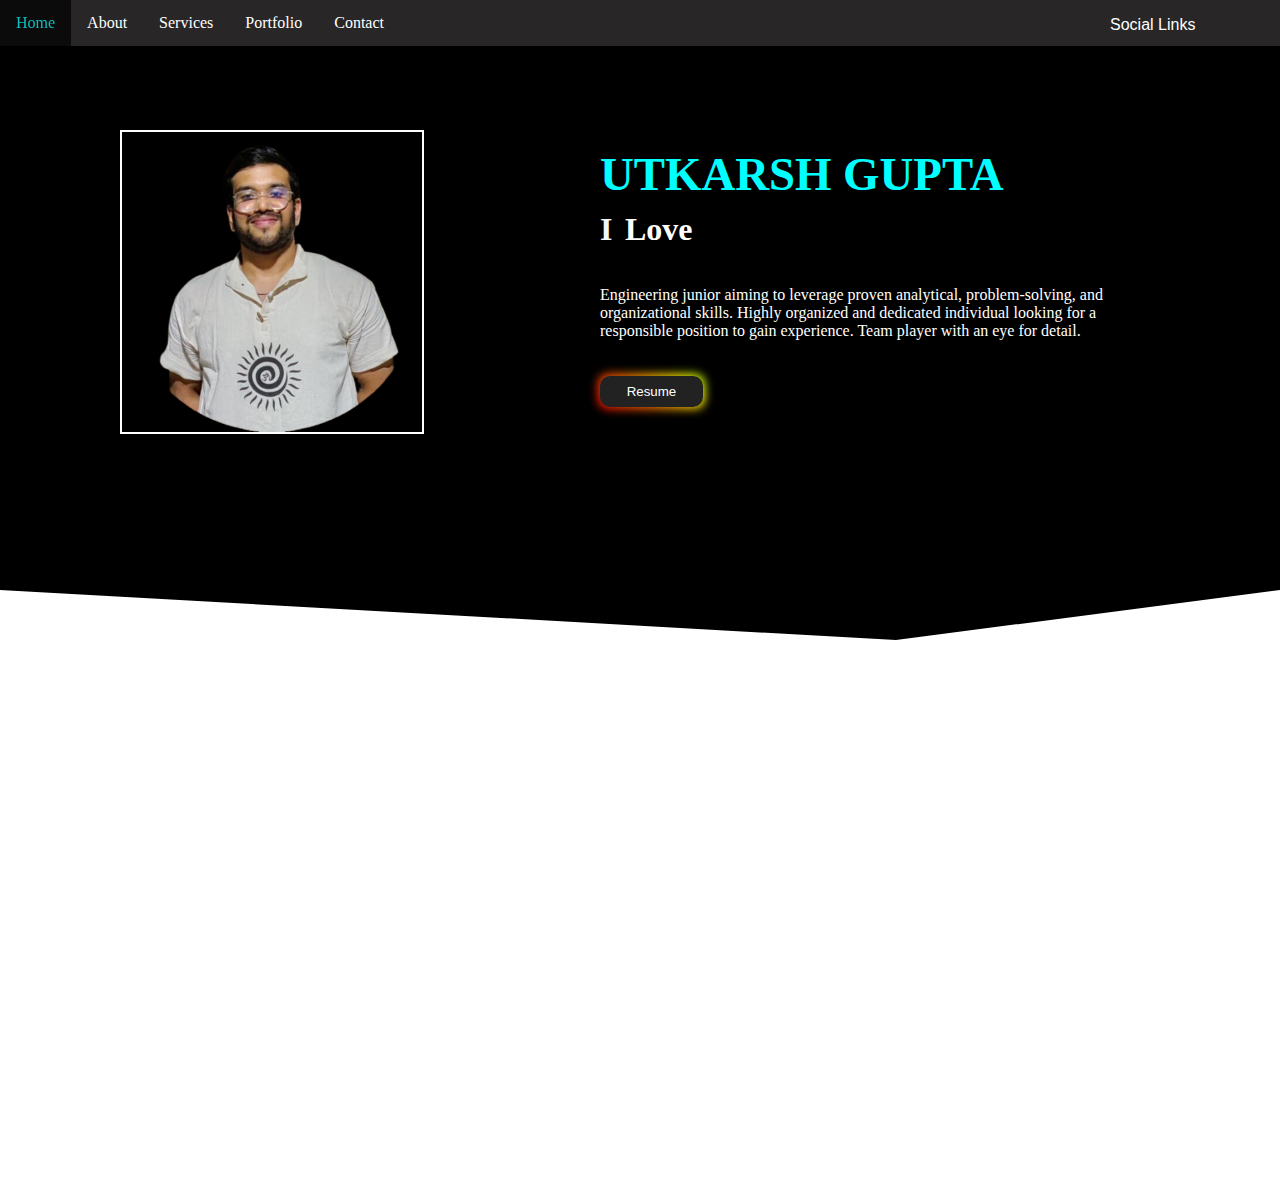
<file: index.html>
<!DOCTYPE html>
<html lang="en">

<head>
    <meta charset="UTF-8">
    <meta name="viewport" content="width=device-width, initial-scale=1.0">
    <title>Document</title>
    <link rel="stylesheet" href="protfolio.css" />
    <script src="protfolio.js"></script>
</head>

<body>
    <div class="page1" style="height: 650px;">
        <nav>
            <ul>
                <li><a href="#">Home</a></li>
                <li><a href="#">About</a></li>
                <li><a href="#">Services</a></li>
                <li><a href="protfolio.html">Portfolio</a></li>
                <li><a href="#">Contact</a></li>
            </ul>
            <div class="dropdown">
                <button class="dropbtn">Social Links</button>
                <div class="dropdown-content">
                    <a href="https://www.linkedin.com/in/utkarsh-gupta-296783217" target="_blank"><p>LinkedIn</p></a>
                    <a href="mailto:utkarshpengoriya@gmail.com"><p>Email</p></a>
                    <a href="https://github.com/UtkarshGupta17" target="_blank"><p>GitHub</p></a>
                    <a href="https://leetcode.com/utkarsh1702/" target="_blank"><p>Leetcode</p></a>
                    <a href="https://www.instagram.com/utkarshgupta1702/" target="_blank"><p>Instagram</p></a>

                </div>
            </div>
        </nav>
        <div id="img">
            <img src="avatar.png" alt="utkarsh gupta" style="border: 2px solid white ;" width="300" height="300">
        </div>

        <div id="head">
            <h3 style="color: aqua; ">UTKARSH GUPTA</h3>
        </div>
        <div>
            <h1 style="color: aliceblue;" id="im">I</h1>
            <h1 id="ani" style="color: WHITE;">
                <a class="typewrite" data-period="2000" data-type='[  "Love to Develop..." ,"am Creative...", "Love Design..."]'>
                  <span class="wrap" style="text-decoration: none;"></span>
                </a>
            </h1>
            
            

        </div>
        <div id="parag"><p style="color: white;">Engineering junior aiming to leverage proven analytical, problem-solving, and organizational skills. Highly organized and dedicated individual looking for a responsible position to gain experience. Team player with an eye for detail.</p></div>
        <div>
            <a href="https://utkarshgupta17.github.io/Resume_website_utkarshgupta/"><button class="button-85" role="button">Resume</button></a>
        </div>

    </div>
    <div class="page2" style="height: 600px;">

    </div>

    


</body>

</html>
</file>
<file: protfolio.css>
body {
    margin: 0;
    padding: 0;
}

.page1 {
    background-color: black;
    width: 100%;
    clip-path: polygon(0 0, 100% 0, 100% calc(100% - 50px), 70% 100%, 0 calc(100% - 50px));
}

.page2 {
    background-color: rgb(255, 255, 255);
    width: 100%;
    clip-path: polygon(0 0, 70% 50px, 100% 0, 100% 100%, 0 100%);
    margin-top: -60px;
}

nav {
    background-color: #282626; 
}

ul {
    list-style-type: none;
    margin: 0;
    padding: 0;
    overflow: hidden;
}

li {
    float: left;
}

li a {
    display: block;
    color: white; 
    text-align: center;
    padding: 14px 16px; 
    text-decoration: none;
}


li a:hover {
    background-color: #000000; 
    opacity: 70%;
    color: aqua;
}

#head {
    font-size: 40px;
    font-weight: 100;
    position: absolute;
    left: 600px; 
    top: 100px; 
}

#im {
    position: absolute;
    left: 600px; 
    top: 190px; 
}

#img {
    position: absolute;
    left: 120px; 
    top: 130px; 
}

#ani {
    position: absolute;
    left: 625px; 
    top: -130px; 
    color: #ffffff;
    padding-top: 10em;
}

a {
    text-decoration: none;
    color: #ffffff;
}

#parag {
    width: 550px;
    height: auto; 
    position: absolute;
    left: 600px; 
    top: 270px; 
    color: white;
    
}

.dropdown {
    position: absolute;
    display: inline-block;
    
    margin-left: 1100px;
    margin-top: -40px;
    
}

.dropbtn {
    background-color:transparent;
    color: white;
    padding: 10px;
    font-size: 16px;
    border: none;
    cursor: pointer;
}
.dropbtn:hover{
    background-color: #000000;
    color: aqua;
    opacity: 70%;
}
.dropdown-content {
    display: none;
    position: absolute;
    background-color: #333;
    min-width: 160px;
    
}

.dropdown-content a {
    color: white;
    padding: 2px 5px;
    text-decoration: none;
    display: block;
}

.dropdown-content a:hover {
    background-color: #000000;
    opacity: 70%;
    color: aqua;
    border: 3px solid #282626;
}

.dropdown:hover .dropdown-content {
    display: block;
}

/* CSS */
.button-85 {
    padding: 0.6em 2em;
    border: none;
    outline: none;
    color: rgb(255, 255, 255);
    background: #111;
    cursor: pointer;
    position: absolute;
    margin-left: 600px;
    margin-top: 330px;
    z-index: 0;
    border-radius: 10px;
    user-select: none;
    -webkit-user-select: none;
    touch-action: manipulation;
  }
  
  .button-85:before {
    content: "";
    background: linear-gradient(
      45deg,
      #ff0000,
      #ff7300,
      #fffb00,
      #48ff00,
      #00ffd5,
      #002bff,
      #7a00ff,
      #ff00c8,
      #ff0000
    );
    position: absolute;
    top: -2px;
    left: -2px;
    background-size: 400%;
    z-index: -1;
    filter: blur(5px);
    -webkit-filter: blur(5px);
    width: calc(100% + 4px);
    height: calc(100% + 4px);
    animation: glowing-button-85 20s linear infinite;
    transition: opacity 0.3s ease-in-out;
    border-radius: 10px;
  }
  
  @keyframes glowing-button-85 {
    0% {
      background-position: 0 0;
    }
    50% {
      background-position: 400% 0;
    }
    100% {
      background-position: 0 0;
    }
  }
  
  .button-85:after {
    z-index: -1;
    content: "";
    position: absolute;
    width: 100%;
    height: 100%;
    background: #222;
    left: 0;
    top: 0;
    border-radius: 10px;
</file>
